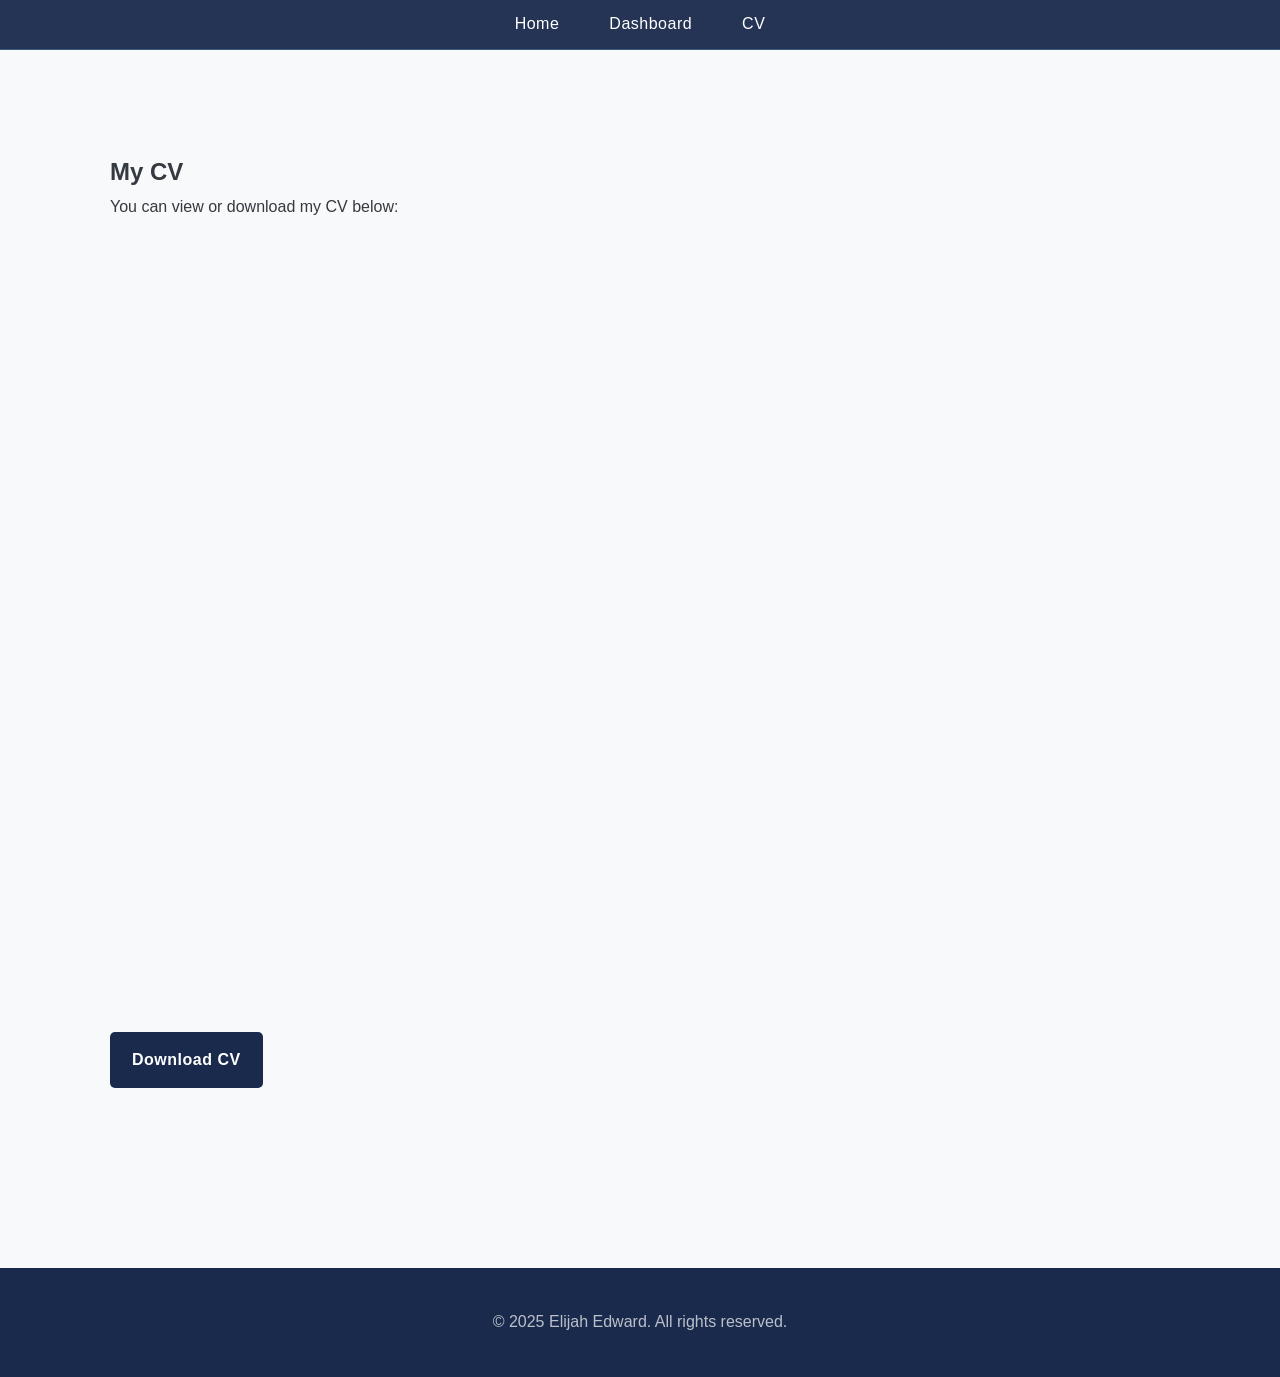
<file: cv.html>
<!DOCTYPE html>
<html lang="en">
<head>
  <meta charset="UTF-8">
  <meta name="viewport" content="width=device-width, initial-scale=1.0">
  <title>CV | Elijah Edward</title>
  <link rel="stylesheet" href="assets/css/style.css">
</head>
<body>

  <!-- Navigation bar -->
  <nav>
    <div class="container">
      <ul>
        <li><a href="index.html">Home</a></li>
        <li><a href="dashboard.html">Dashboard</a></li>
        <li><a href="cv.html">CV</a></li>
      </ul>
    </div>
  </nav>

  <!-- Page content -->
  <section class="section">
    <div class="container">
      <h1>My CV</h1>
      <p>You can view or download my CV below:</p>

      <!-- Embed CV PDF -->
      <iframe src="assets/ELIJAH_f.pdf" width="100%" height="800" style="border:none;"></iframe>

      <!-- Download link -->
      <p><a href="assets/ELIJAH_f.pdf" download class="btn">Download CV</a></p>
    </div>
  </section>

  <!-- Footer -->
  <footer>
    <div class="container">
      <p>&copy; 2025 Elijah Edward. All rights reserved.</p>
    </div>
  </footer>

</body>
</html>
</file>
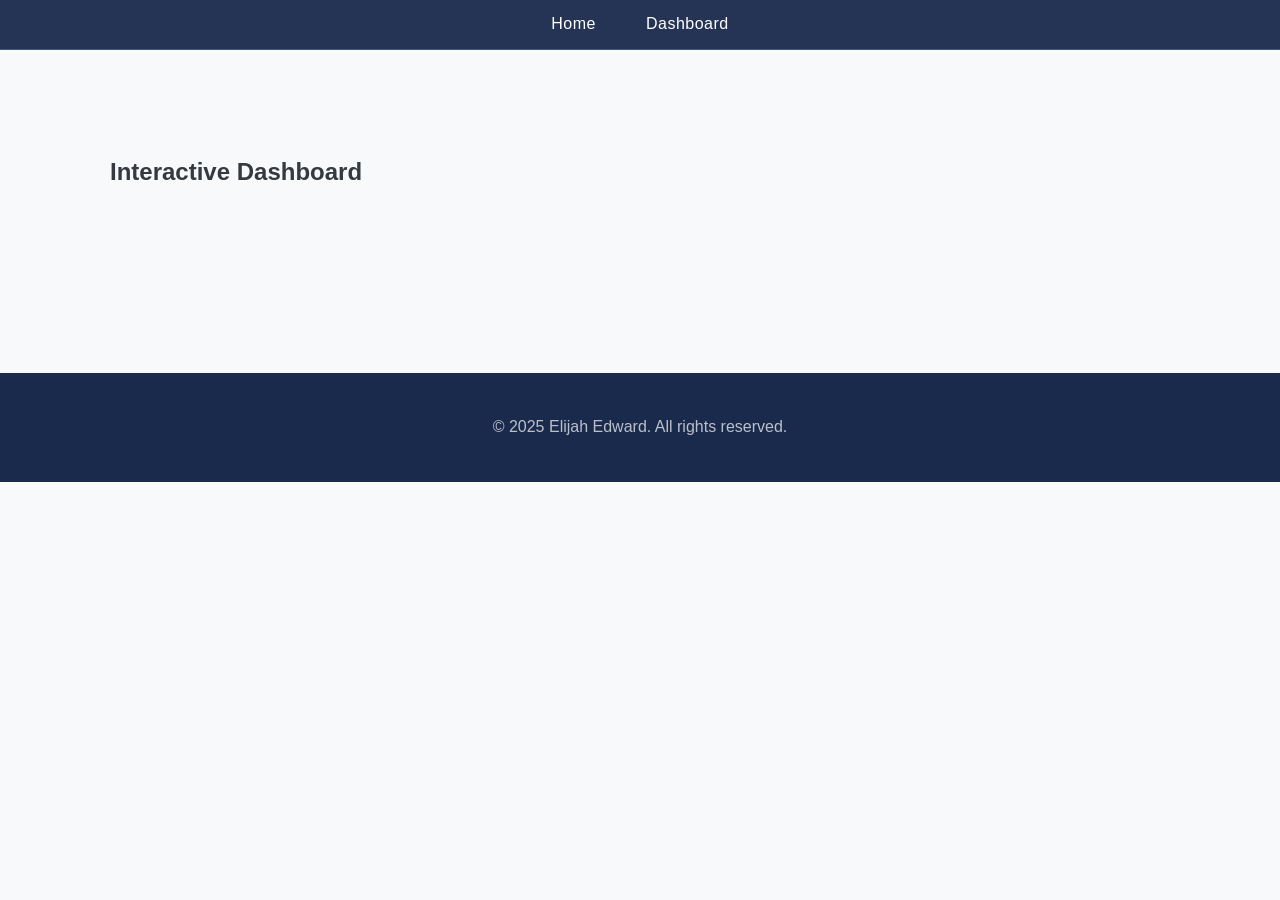
<file: dashboard.html>
<!DOCTYPE html>
<html lang="en">
<head>
  <meta charset="UTF-8">
  <meta name="viewport" content="width=device-width, initial-scale=1.0">
  <title>Dashboard | Elijah Edward</title>
  <link rel="stylesheet" href="assets/css/style.css">
</head>
<body>

  <!-- Navigation bar -->
  <nav>
    <div class="container">
      <ul>
        <li><a href="index.html">Home</a></li>
        <li><a href="dashboard.html">Dashboard</a></li>
      </ul>
    </div>
  </nav>

  <!-- Page content -->
  <section class="section">
    <div class="container">
      <h1>Interactive Dashboard</h1>

      <!-- Tableau Embed -->
      <div class='tableauPlaceholder' id='viz1785511731599' style='position: relative'>
        <noscript>
          <a href='#'>
            <img alt='Dashboard 1' src='https://public.tableau.com/static/images/CL/CLASSPROJECT_17557874207500/Dashboard1/1_rss.png' style='border: none' />
          </a>
        </noscript>
        <object class='tableauViz' style='display:none;'>
          <param name='host_url' value='https%3A%2F%2Fpublic.tableau.com%2F' />
          <param name='embed_code_version' value='3' />
          <param name='site_root' value='' />
          <param name='name' value='CLASSPROJECT_17557874207500/Dashboard1' />
          <param name='tabs' value='no' />
          <param name='toolbar' value='yes' />
          <param name='static_image' value='https://public.tableau.com/static/images/CL/CLASSPROJECT_17557874207500/Dashboard1/1.png' />
          <param name='animate_transition' value='yes' />
          <param name='display_static_image' value='yes' />
          <param name='display_spinner' value='yes' />
          <param name='display_overlay' value='yes' />
          <param name='display_count' value='yes' />
          <param name='language' value='en-US' />
        </object>
      </div>
      <script type='text/javascript'>
        var divElement = document.getElementById('viz1785511731599');
        var vizElement = divElement.getElementsByTagName('object')[0];
        if (divElement.offsetWidth > 800) {
          vizElement.style.width = '100%';
          vizElement.style.height = (divElement.offsetWidth * 0.75) + 'px';
        } else if (divElement.offsetWidth > 500) {
          vizElement.style.width = '100%';
          vizElement.style.height = (divElement.offsetWidth * 0.75) + 'px';
        } else {
          vizElement.style.width = '100%';
          vizElement.style.height = '1927px';
        }
        var scriptElement = document.createElement('script');
        scriptElement.src = 'https://public.tableau.com/javascripts/api/viz_v1.js';
        vizElement.parentNode.insertBefore(scriptElement, vizElement);
      </script>
    </div>
  </section>

  <!-- Footer -->
  <footer>
    <div class="container">
      <p>&copy; 2025 Elijah Edward. All rights reserved.</p>
    </div>
  </footer>

</body>
</html>
</file>
<file: assets/css/style.css>
/* --- 1. Variables (Modern Tech Palette) --- */
:root {
    /* This template uses a professional "Modern Tech" color scheme. */
    --primary-color: #1A2A4C;   /* Midnight Blue */
    --secondary-color: #3D5A80; /* Slate Blue */
    --accent-color: #29B6F6;    /* Vivid Sky Blue */

    /* --- Shared Variables (These usually don't need to change) --- */
    --light-bg-color: #F8F9FA;
    --white-color: #ffffff;
    --dark-text-color: #343A40;
    --light-text-color: #6c757d;
    --card-bg-color: #ffffff;
    
    /* Fonts */
    --font-heading: 'Playfair Display', serif;
    --font-body: 'Lato', sans-serif;
}

/* --- 2. Base & Reset Styles --- */
* {
    margin: 0;
    padding: 0;
    box-sizing: border-box;
}

html {
    scroll-behavior: smooth;
}

body {
    font-family: var(--font-body);
    font-weight: 400;
    line-height: 1.8;
    background-color: var(--light-bg-color);
    color: var(--dark-text-color);
}

.container {
    width: 90%;
    max-width: 1100px;
    margin: 0 auto;
    padding: 0 20px;
}

a {
    text-decoration: none;
    color: var(--accent-color);
    transition: all 0.3s ease-in-out;
}

a:hover {
    opacity: 0.8;
}

img {
    max-width: 100%;
    height: auto;
}

/* --- 3. Header --- */
header {
    background: var(--primary-color);
    color: var(--white-color);
    padding: 70px 0;
    text-align: center;
}

header h1 {
    font-family: var(--font-heading);
    font-size: 4rem;
    font-weight: 700;
    margin-bottom: 15px;
    letter-spacing: 1px;
}

header p {
    font-size: 1.3rem;
    font-weight: 300;
    opacity: 0.9;
    margin-bottom: 35px;
}

/* --- 3.5 Social Icons --- */
.social-links a {
    color: var(--white-color);
    font-size: 1.6rem;
    margin: 0 15px;
    transition: transform 0.3s ease, color 0.3s ease;
    display: inline-block;
}

.social-links a:hover {
    color: var(--accent-color);
    transform: translateY(-3px);
}

/* --- 4. Navigation --- */
nav {
    background-color: rgba(26, 42, 76, 0.95); /* Adjusted for new primary color */
    backdrop-filter: blur(5px);
    position: sticky;
    top: 0;
    z-index: 1000;
    border-bottom: 1px solid var(--secondary-color);
}

nav ul {
    display: flex;
    justify-content: center;
    list-style: none;
    padding: 10px 0;
}

nav ul li a {
    color: var(--white-color);
    font-weight: 400;
    padding: 15px 25px;
    font-size: 1rem;
    letter-spacing: 0.5px;
    position: relative;
}

nav ul li a::after {
    content: '';
    position: absolute;
    bottom: 10px;
    left: 50%;
    transform: translateX(-50%);
    width: 0;
    height: 2px;
    background-color: var(--accent-color);
    transition: width 0.4s ease;
}

nav ul li a:hover::after {
    width: 50%;
}

/* --- 5. Sections --- */
.section {
    padding: 100px 0;
}

.section h2 {
    text-align: center;
    font-family: var(--font-heading);
    font-size: 3rem;
    font-weight: 700;
    margin-bottom: 70px;
    position: relative;
    color: var(--primary-color);
}

.section h2::after {
    content: '';
    position: absolute;
    bottom: -20px;
    left: 50%;
    transform: translateX(-50%);
    width: 70px;
    height: 3px;
    background: var(--accent-color);
}

/* --- 5.1 About Section --- */
.about-content {
    display: flex;
    align-items: center;
    gap: 60px;
    max-width: 960px;
    margin: 0 auto;
    text-align: left;
}

.profile-photo {
    width: 280px;
    height: 280px;
    border-radius: 50%;
    object-fit: cover;
    border: 7px solid var(--white-color);
    box-shadow: 0 10px 30px rgba(0, 0, 0, 0.1);
}

.about-text {
    flex: 1;
}

.about-text p {
    font-size: 1.1rem;
    margin-bottom: 15px;
    line-height: 1.9;
}

/* --- 5.5 Project Cards --- */
.projects-grid {
    display: grid;
    grid-template-columns: repeat(auto-fit, minmax(340px, 1fr));
    gap: 40px;
}

.project-card {
    background: var(--card-bg-color);
    border-radius: 5px;
    overflow: hidden;
    box-shadow: 0 8px 25px rgba(0, 0, 0, 0.05);
    transition: transform 0.4s ease, box-shadow 0.4s ease;
    display: flex;
    flex-direction: column;
}

.project-card:hover {
    transform: translateY(-12px);
    box-shadow: 0 20px 40px rgba(0, 0, 0, 0.1);
}

.project-card img {
    width: 100%;
    height: 220px;
    object-fit: cover;
}

.project-card-content {
    padding: 30px;
    flex-grow: 1;
    display: flex;
    flex-direction: column;
}

.project-card-content h3 {
    font-family: var(--font-heading);
    font-size: 1.8rem;
    margin-bottom: 15px;
    color: var(--primary-color);
}

.project-card-content p {
    color: var(--light-text-color);
    margin-bottom: 30px;
    flex-grow: 1;
}

.project-buttons {
    display: flex;
    gap: 15px;
    margin-top: auto;
}

.btn {
    display: inline-block;
    background: var(--primary-color);
    color: var(--white-color);
    padding: 12px 20px;
    border-radius: 5px;
    font-weight: 700;
    text-align: center;
    transition: all 0.3s ease;
    flex: 1;
    letter-spacing: 0.5px;
    border: 2px solid transparent;
}

.btn:hover {
    background: var(--accent-color);
    color: var(--white-color);
    transform: translateY(-2px);
}

.btn-secondary {
    background: transparent;
    color: var(--primary-color);
    border: 2px solid var(--primary-color);
}

.btn-secondary:hover {
    background: var(--primary-color);
    color: var(--white-color);
}


/* --- 6. Tabular Skills Section --- */
#skills .container {
    max-width: 1100px;
}

.skills-table {
    display: grid;
    grid-template-columns: repeat(3, 1fr);
    gap: 20px;
    margin-top: 50px;
    background-color: var(--card-bg-color);
    padding: 40px;
    border-radius: 8px;
    box-shadow: 0 10px 40px rgba(0, 0, 0, 0.07);
}

.skill-column {
    padding: 0 20px;
}

.skill-column:not(:last-child) {
    border-right: 1px solid #e9ecef;
}

.skill-header {
    display: flex;
    align-items: center;
    margin-bottom: 25px;
}

.skill-header i {
    font-size: 2rem;
    color: var(--accent-color);
    margin-right: 15px;
    width: 40px;
}

.skill-header h3 {
    font-family: var(--font-heading);
    font-size: 1.7rem;
    color: var(--primary-color);
}

.skill-list {
    list-style: none;
    padding-left: 0;
}

.skill-list li {
    padding: 12px 0;
    font-size: 1.05rem;
    color: var(--dark-text-color);
    border-bottom: 1px solid #f1f3f5;
    position: relative;
    padding-left: 25px;
}

.skill-list li::before {
    content: '›';
    position: absolute;
    left: 0;
    top: 12px;
    color: var(--accent-color);
    font-weight: 700;
    font-size: 1.2rem;
}

.skill-list li:last-child {
    border-bottom: none;
}

/* --- 7. Contact Form --- */
#contact .container {
    max-width: 800px;
}

.contact-form {
    max-width: 700px;
    margin: 0 auto;
    background: var(--card-bg-color);
    padding: 40px;
    border-radius: 8px;
    box-shadow: 0 10px 40px rgba(0, 0, 0, 0.07);
}

.form-group {
    margin-bottom: 25px;
}

.contact-form label {
    display: block;
    margin-bottom: 8px;
    font-weight: 500;
    font-size: 1rem;
    color: var(--dark-text-color);
}

.contact-form input,
.contact-form textarea {
    width: 100%;
    padding: 15px;
    border: 1px solid #ccc;
    border-radius: 5px;
    font-family: var(--font-body);
    font-size: 1rem;
    transition: border-color 0.3s ease, box-shadow 0.3s ease;
}

.contact-form input:focus,
.contact-form textarea:focus {
    outline: none;
    border-color: var(--accent-color);
    box-shadow: 0 0 0 3px rgba(41, 182, 246, 0.25); /* Adjusted for new accent color */
}

.contact-form button.btn {
    width: 100%;
    padding: 15px;
    font-size: 1.1rem;
    font-weight: 700;
    letter-spacing: 0.5px;
    border: none;
    cursor: pointer;
}

/* --- 8. Footer --- */
footer {
    background: var(--primary-color);
    color: var(--white-color);
    text-align: center;
    padding: 40px 0;
    margin-top: 80px;
}

footer p {
    opacity: 0.7;
}

/* --- 9. Responsive Design --- */
@media (max-width: 992px) {
    .skills-table {
        grid-template-columns: 1fr 1fr;
    }
    .skill-column:nth-child(2) {
        border-right: none;
    }
}

@media (max-width: 768px) {
    header h1 {
        font-size: 2.8rem;
    }
    
    .about-content {
        flex-direction: column;
        text-align: center;
    }

    #projects .container {
        padding: 0 5px; 
    }

    .projects-grid {
        grid-template-columns: repeat(2, 1fr);
    }

    .skills-table {
        grid-template-columns: 1fr;
        padding: 20px;
        gap: 40px;
    }

    .skill-column:not(:last-child) {
        border-right: none;
        border-bottom: 1px solid #e9ecef;
        padding-bottom: 30px;
    }
}
.chart-gallery {
  display: grid;
  grid-template-columns: repeat(auto-fit, minmax(180px, 1fr));
  gap: 15px;
  margin-top: 20px;
}

.chart-gallery img {
  width: 100%;
  border-radius: 6px;
  box-shadow: 0 2px 6px rgba(0,0,0,0.2);
  cursor: pointer;
  transition: transform 0.2s;
}

.chart-gallery img:hover {
  transform: scale(1.05);
}
.chart-gallery {
  display: grid;
  grid-template-columns: repeat(auto-fit, minmax(250px, 1fr));
  gap: 15px;
}

.chart-gallery img {
  width: 100%;
  height: auto;
  object-fit: cover;
  border-radius: 6px;
  box-shadow: 0 2px 6px rgba(0,0,0,0.15);
}
.project-card-content h3 {
  margin-bottom: 8px; /* reduce space under the header */
}

.project-card-content p {
  margin-bottom: 10px; /* reduce space under the description */
}

.project-buttons {
  margin-top: 5px; /* small gap before the button */
}
.project-card-content h3 {
  margin-bottom: 6px; /* reduce space under the header */
}

.project-card-content p {
  margin-bottom: 8px; /* reduce space under the description */
}

.project-buttons {
  margin-top: 0; /* remove extra gap before the button */
}
</file>
